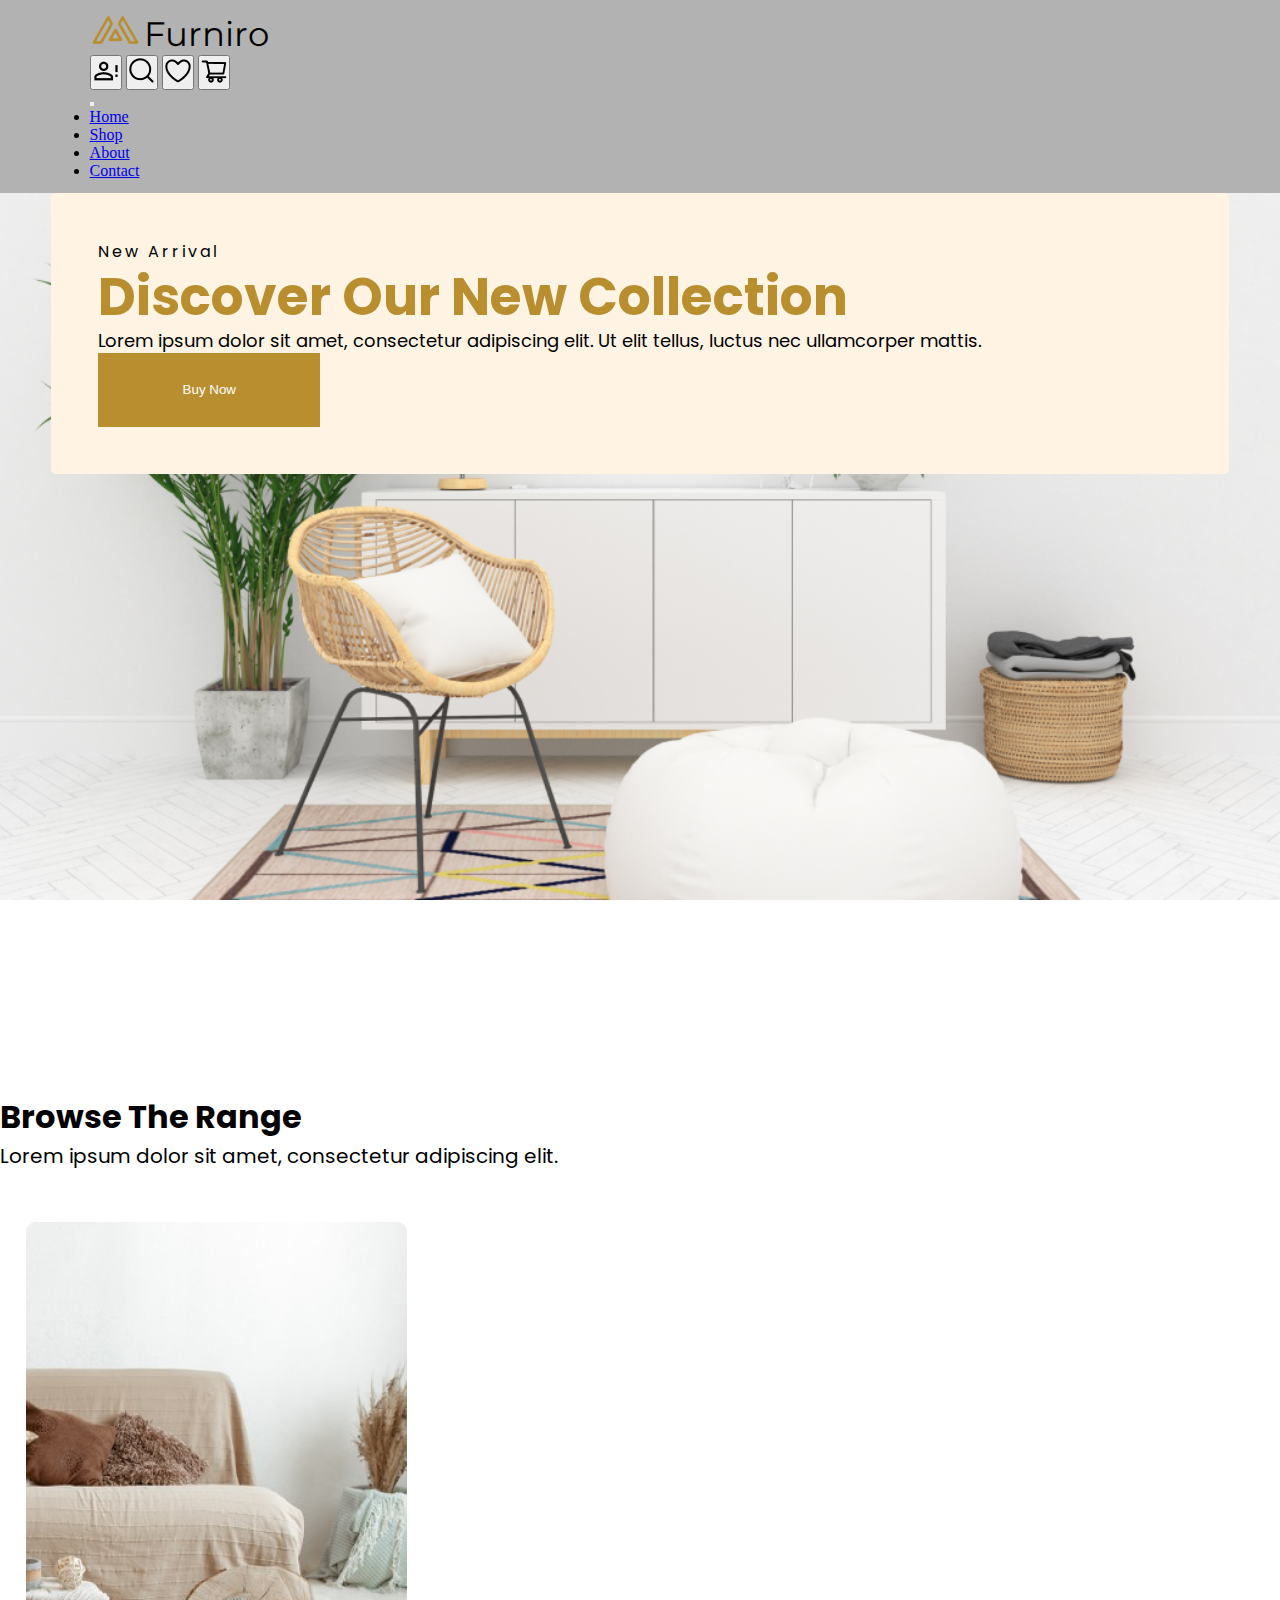
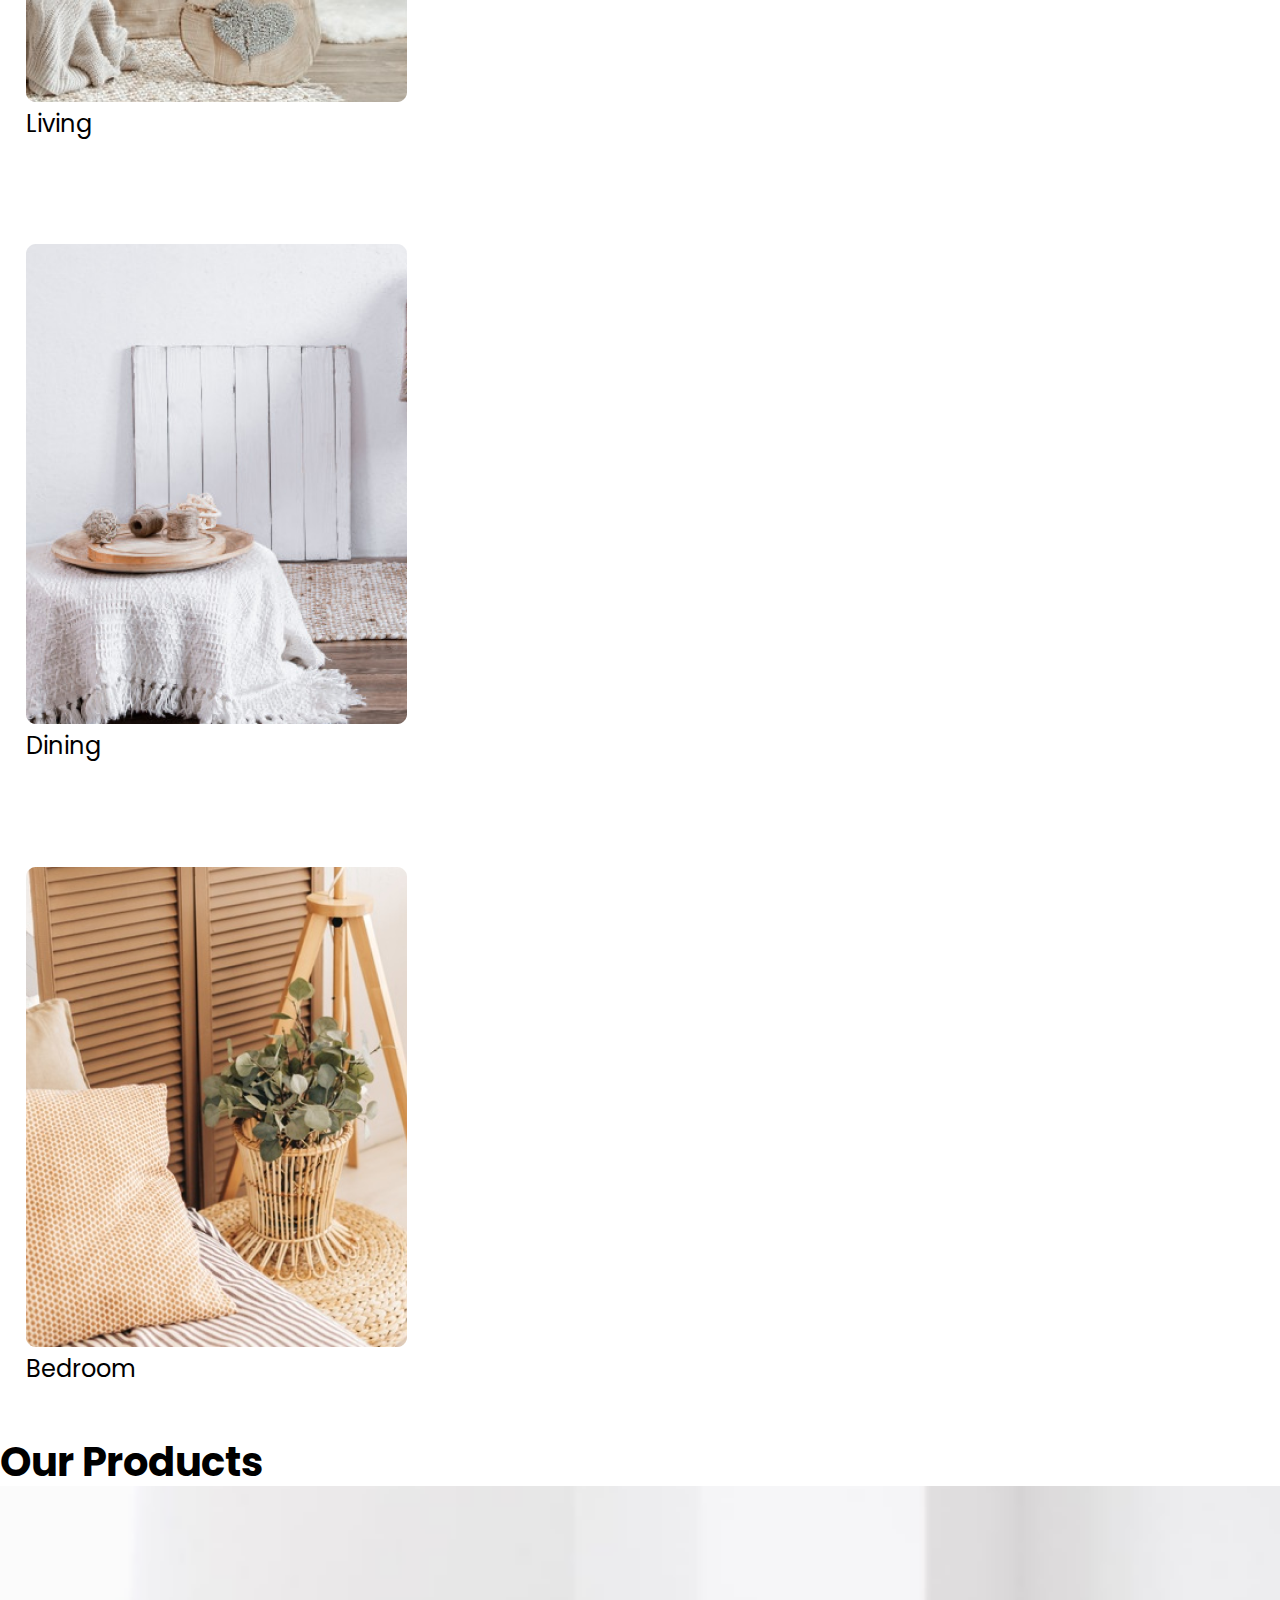
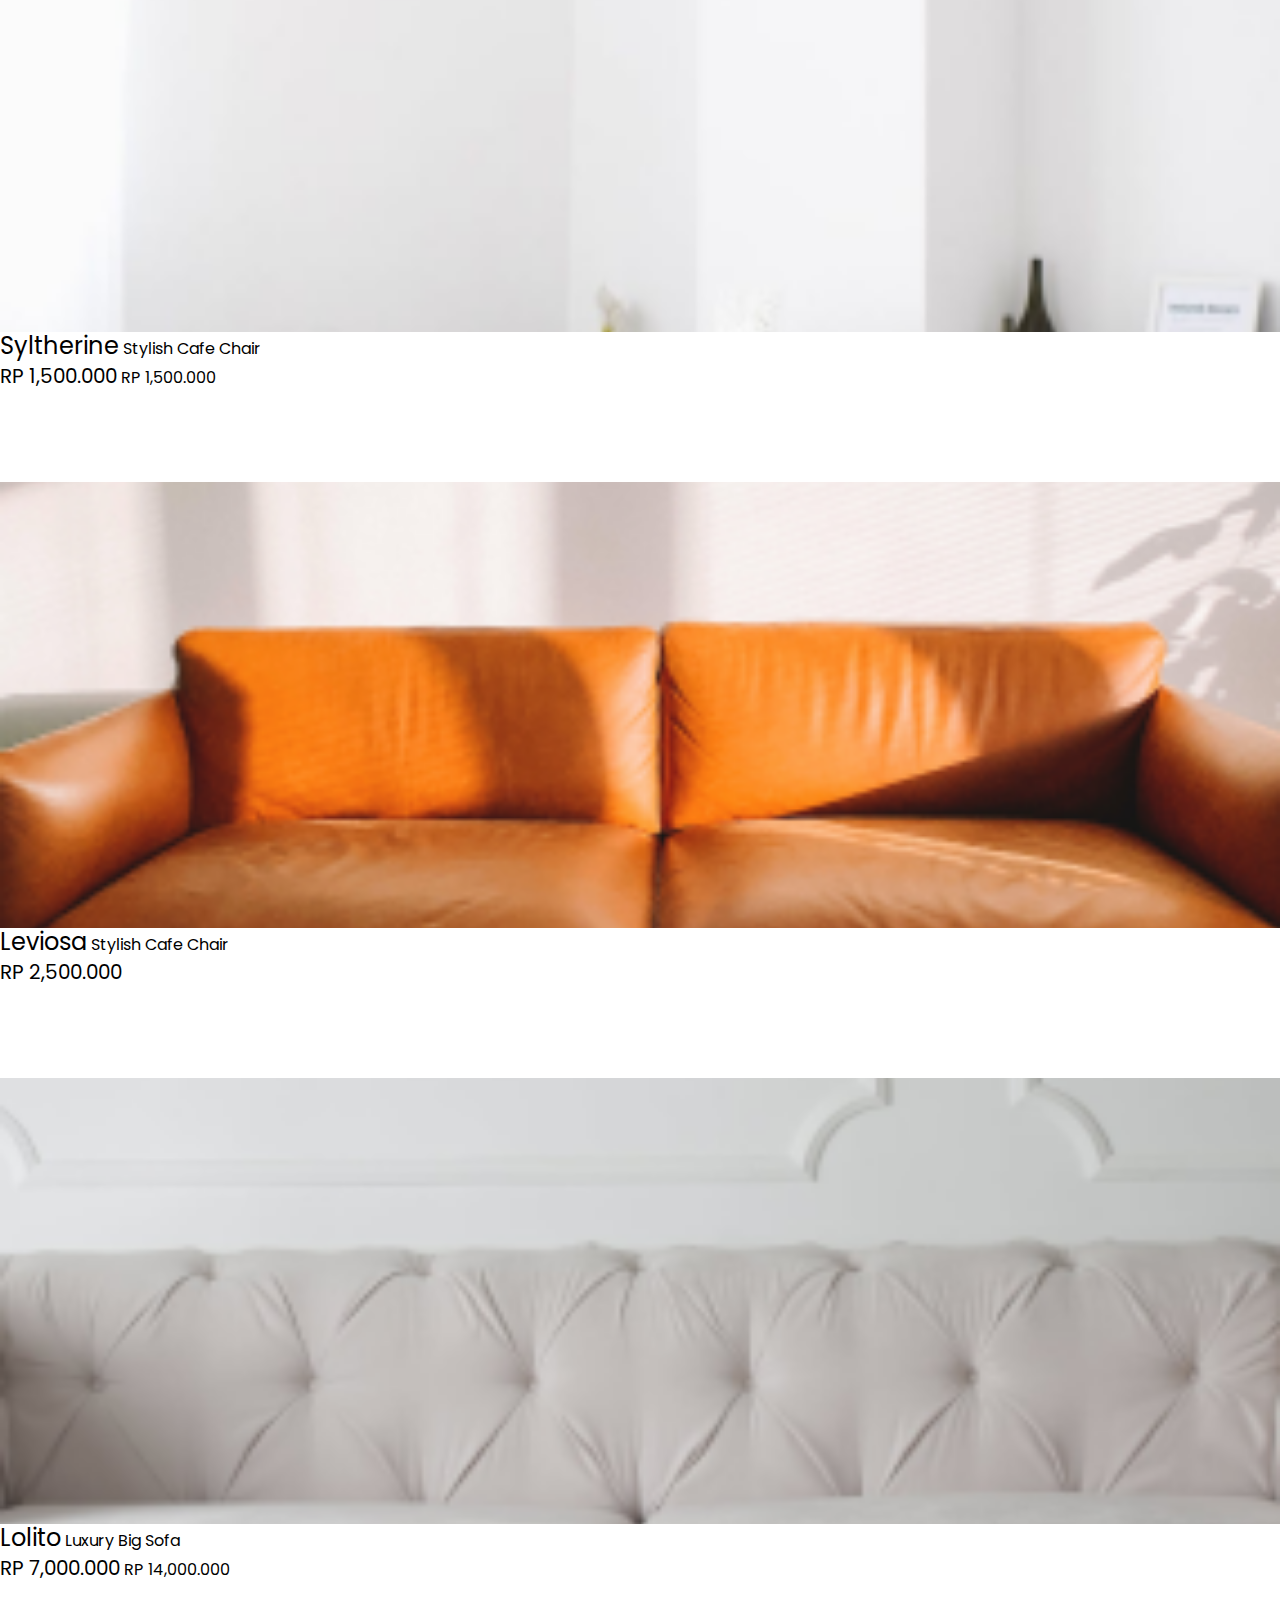
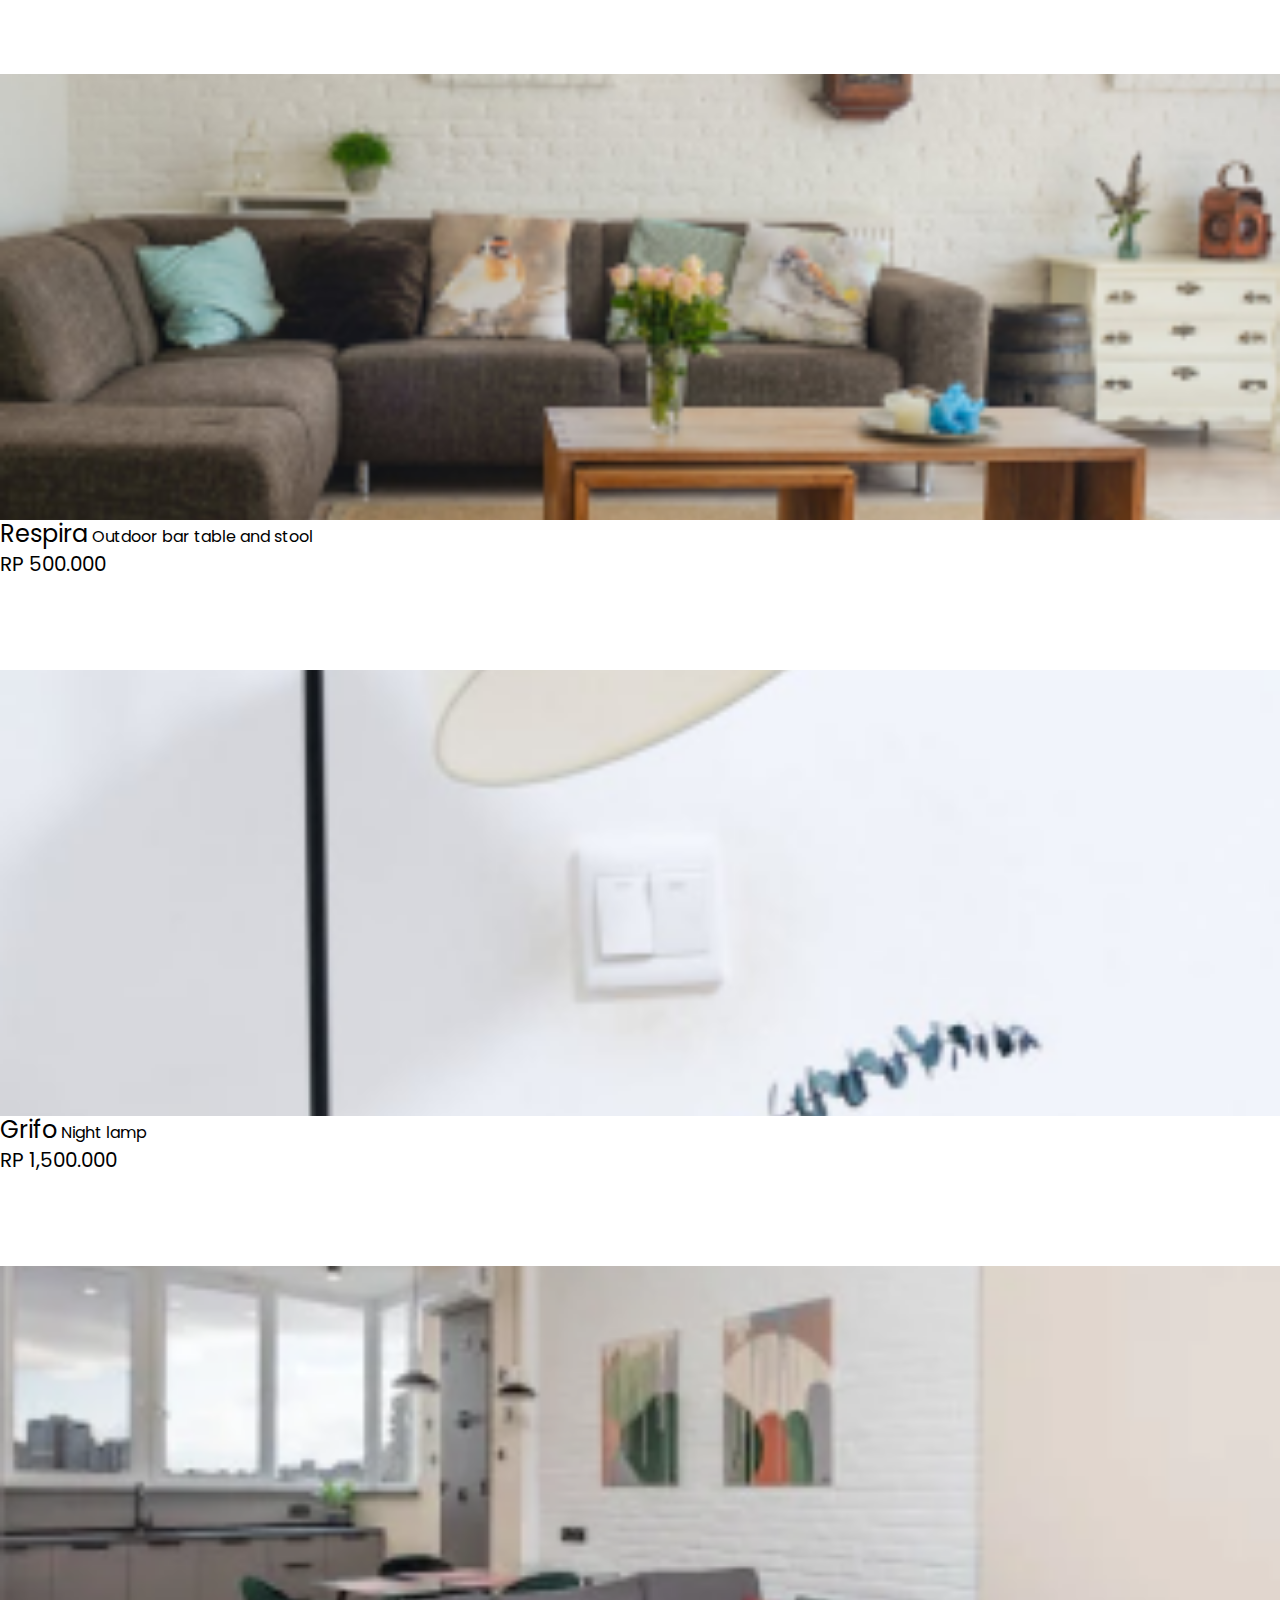
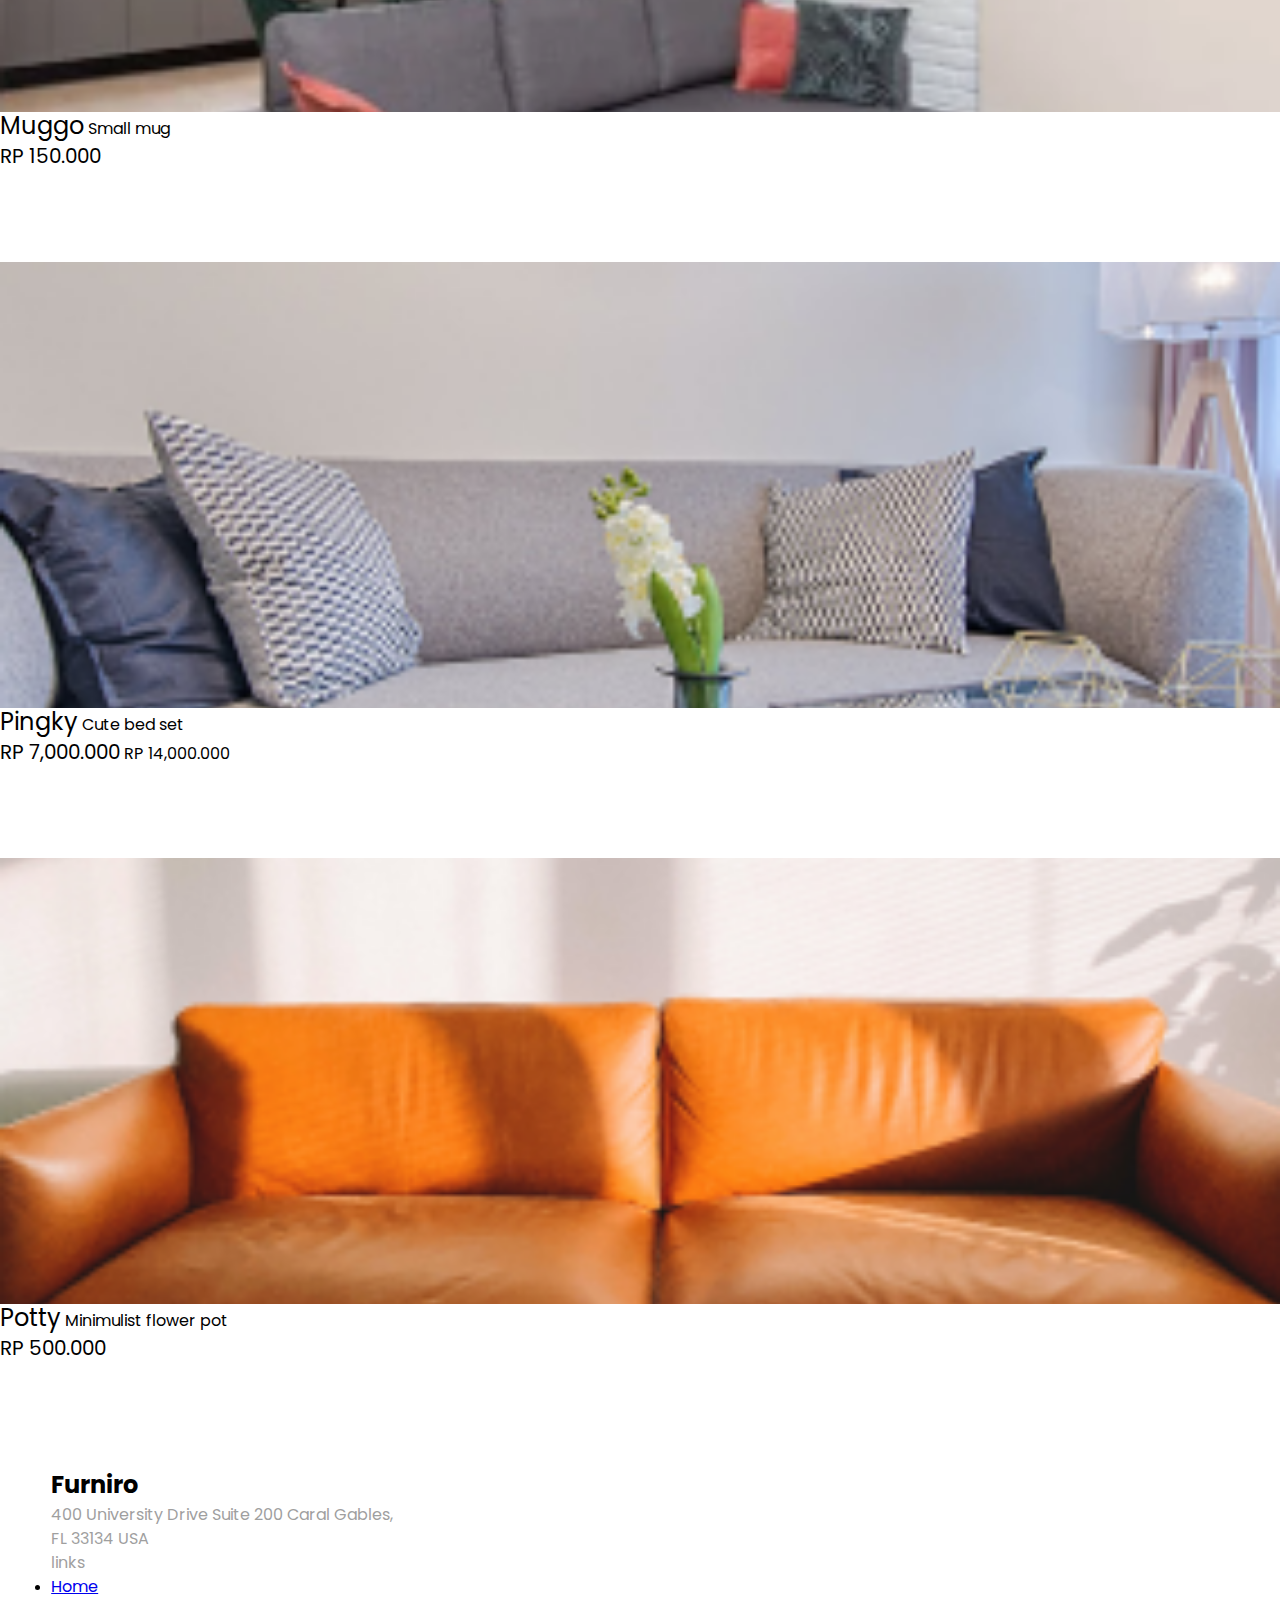
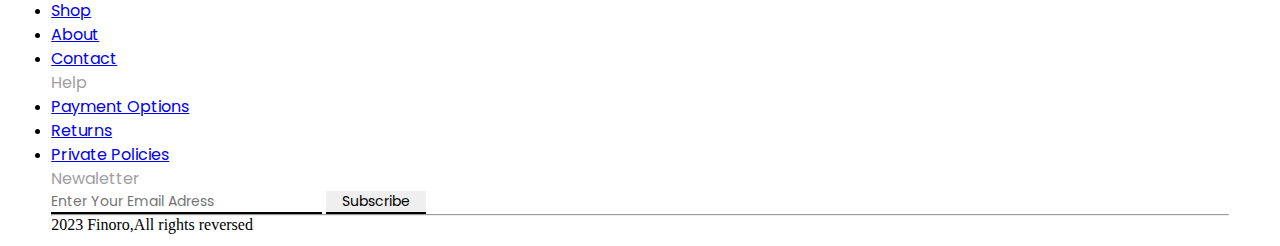
<file: index.html>
<!DOCTYPE html>
<html lang="en">
<head>
    <meta charset="UTF-8">
    <meta name="viewport" content="width=device-width, initial-scale=1.0">
    <title>figma project</title>
    <link rel="preconnect" href="https://fonts.googleapis.com">
    <link rel="preconnect" href="https://fonts.gstatic.com" crossorigin>
    <link href="https://fonts.googleapis.com/css2?family=Poppins:wght@700&display=swap" rel="stylesheet">
    <link rel="stylesheet" href="https://cdnjs.cloudflare.com/ajax/libs/font-awesome/6.4.2/css/all.min.css" integrity="sha512-z3gLpd7yknf1YoNbCzqRKc4qyor8gaKU1qmn+CShxbuBusANI9QpRohGBreCFkKxLhei6S9CQXFEbbKuqLg0DA==" crossorigin="anonymous" referrerpolicy="no-referrer" />
    <link rel="preconnect" href="https://fonts.googleapis.com">
    <link rel="preconnect" href="https://fonts.gstatic.com" crossorigin>
    <link href="https://fonts.googleapis.com/css2?family=Poppins:wght@600&display=swap" rel="stylesheet">
    <link rel="stylesheet" href="style.css">
    <link rel="preconnect" href="https://fonts.googleapis.com">
    <link rel="preconnect" href="https://fonts.gstatic.com" crossorigin>
    <link href="https://fonts.googleapis.com/css2?family=Montserrat:wght@700&display=swap" rel="stylesheet">
    <link href="https://cdn.jsdelivr.net/npm/bootstrap@5.3.0-alpha1/dist/css/bootstrap.min.css" rel="stylesheet" integrity="sha384-GLhlTQ8iRABdZLl6O3oVMWSktQOp6b7In1Zl3/Jr59b6EGGoI1aFkw7cmDA6j6gD" crossorigin="anonymous">
</head>
<body>
    <header>
       
         <nav class="navbar navbar-expand-lg  d-flex justify-content-between header-style">
        <div class="furniro d-flex align-items-center order-lg-0">
            <img src="furniro logo.png" alt="">
            <span>Furniro</span>
        </div>
        <div class="order-lg-2">
            <button type="button" class="btn"><img src="aleart.png" alt=""></button>
            <button type="button" class="btn"><img src="search.png" alt=""></button>
            <button type="button" class="btn"><img src="love.png" alt=""></button>
            <button type="button" class="btn"><img src="cart.png" alt=""></button>
        </div>
        
            
                <button class="navbar-toggler mx-auto my-2" type="button" data-bs-toggle="collapse" data-bs-target="#navbarSupportedContent" aria-controls="navbarSupportedContent" aria-expanded="false" aria-label="Toggle navigation">
                    <span class="navbar-toggler-icon"></span>
                  </button>
                  <div class="collapse navbar-collapse " id="navbarSupportedContent">
                    <ul class="navbar-nav text-center mx-auto my-2">
                        <li class="nav-item nav-item-style"><a href="#" class="nav-link text-dark p-2 mx-4 ">Home</a></li>
                        <li class="nav-item nav-item-style"><a href="index2.html" class="nav-link text-dark p-2 mx-4">Shop</a></li>
                        <li class="nav-item nav-item-style"><a href="#" class="nav-link text-dark p-2 mx-4">About</a></li>
                        <li class="nav-item nav-item-style"><a href="#" class="nav-link text-dark p-2 mx-4">Contact</a></li>
                      </ul>
                 </div>
                 
            </nav>
        <div class="back-image d-flex justify-content-lg-end justify-content-sm-center align-items-center">
            <div class="d-flex justify-content-end align-items-center">
            <div class="div-1-style">
                <span class="span-1-style ">New Arrival</span>
                <h1 class="h1-1-style ">Discover Our  New Collection</h1>
                <p class="p-1-style">Lorem ipsum dolor sit amet, consectetur adipiscing  elit. Ut  elit tellus, luctus nec ullamcorper mattis.</p>
                <button type="button" class=" button-1-style my-4">Buy Now</button>
            </div>
          </div>
        </div>
              <div>
                <div class="container">
                    <div class="second-page py-3">
                        <h2 class="text-center">Browse The Range</h2>
                        <p class="text-center">Lorem ipsum dolor sit amet, consectetur adipiscing elit.</p>
                    </div>
                    <div class="row">
                        <div class="page-2-items col-lg-4 col-md-6 text-center   ">
                            <img src="living room.png" class="img-fluid" alt="">
                            <p class="text-center">Living</p>
                        </div>
                        <div class="page-2-items col-lg-4 col-md-6 text-center   ">
                            <img src="dining.png" class="img-fluid" alt="">
                            <p class="text-center">Dining</p>
                        </div>
                        <div class="page-2-items col-lg-4 col-md-6 text-center   ">
                            <img src="bedroom.png" class="img-fluid" alt="">
                            <p class="text-center">Bedroom</p>
                        </div>

                    </div>
                   
                </div>
              </div>
               <div class="container">
                <h2 class="text-center py-3 page-3-t-h">Our Products</h2>
                <!-- firs line of our product starts -->
                <div class="row   mb-4">
                    <!-- 1st background image -->


                    <div class="col-lg-3 ">
                        <div class="page-3-item-1">
                         <div class="first-div-style ">
                             
                                 <div class="inner-div ">
                                     <div class="inner-div-2  d-flex flex-column justify-content-center align-items-center">
                                         <div>
                                             <p class="inner-div-p"> <a href="#" class="text-decoration-none a-color text-center ">Add to Cart</a></p>
                                         </div>
                                        
                                         <div>
                                             <ul class="nav m-2">
                                                 <li class="nav-item"><a href="#" class="nav-link"><img src="share-icon.png" alt="">
                                                     <span>Share</span></a></li>
                                                 <li class="nav-item"><a href="#" class="nav-link"><img src="compare-icon.png" alt="">
                                                     <span>Compare</span></a></li>
                                                 <li class="nav-item"><a href="#" class="nav-link"><img src="love-icon.png" alt="">
                                                     <span>Like</span></a></li>
                                             </ul>
                                         </div>
                                     </div>     
                                 </div>
                             
                         </div>
                        </div>           
                        
                        <div class="bg-light p-3 bottom-div-style">
        
                            <span class="d-block page-3-b-span-1 p-1">Syltherine</span>  
                            <small class="d-block page-3-b-small p-1">Stylish Cafe Chair</small>
                            <div class="d-flex justify-content-between align-items-center">
                             <span class="page-3-b-span-2 p-1">RP 1,500.000</span>
                             <span class="page-3-b-span-3 p-1">RP 1,500.000</span>
                            </div>
                           
                         </div>
                 </div>
                    
                            
                      

                    <!-- 2nd background image -->

                    <div class="col-lg-3 ">
                        <div class="page-3-item-2">
                         <div class="first-div-style ">
                             
                                 <div class="inner-div ">
                                     <div class="inner-div-2  d-flex flex-column justify-content-center align-items-center">
                                         <div>
                                             <p class="inner-div-p"> <a href="#" class="text-decoration-none a-color text-center ">Add to Cart</a></p>
                                         </div>
                                        
                                         <div>
                                             <ul class="nav m-2">
                                                 <li class="nav-item"><a href="#" class="nav-link"><img src="share-icon.png" alt="">
                                                     <span>Share</span></a></li>
                                                 <li class="nav-item"><a href="#" class="nav-link"><img src="compare-icon.png" alt="">
                                                     <span>Compare</span></a></li>
                                                 <li class="nav-item"><a href="#" class="nav-link"><img src="love-icon.png" alt="">
                                                     <span>Like</span></a></li>
                                             </ul>
                                         </div>
                                     </div>     
                                 </div>
                             
                         </div>
                        </div>          
                        
                        <div class="bg-light p-3 bottom-div-style">
        
                            <span class="d-block page-3-b-span-1 p-1">Leviosa</span>  
                            <small class="d-block page-3-b-small p-1">Stylish Cafe Chair</small>
                            <div >
                             <span class="page-3-b-span-2 p-1">RP 2,500.000</span>
                             
                            </div>
                           
                         </div>
                 </div>
                  <!-- 3rd background image -->
                  <div class="col-lg-3 ">
                    <div class="page-3-item-3">
                     <div class="first-div-style ">
                         
                             <div class="inner-div ">
                                 <div class="inner-div-2  d-flex flex-column justify-content-center align-items-center">
                                     <div>
                                         <p class="inner-div-p"> <a href="#" class="text-decoration-none a-color text-center">Add to Cart</a></p>
                                     </div>
                                    
                                     <div>
                                         <ul class="nav m-2">
                                             <li class="nav-item"><a href="#" class="nav-link"><img src="share-icon.png" alt="">
                                                 <span>Share</span></a></li>
                                             <li class="nav-item"><a href="#" class="nav-link"><img src="compare-icon.png" alt="">
                                                 <span>Compare</span></a></li>
                                             <li class="nav-item"><a href="#" class="nav-link"><img src="love-icon.png" alt="">
                                                 <span>Like</span></a></li>
                                         </ul>
                                     </div>
                                 </div>     
                             </div>
                         
                     </div>
                    </div>    
                    
                    <div class="bg-light p-3 bottom-div-style">
        
                        <span class="d-block page-3-b-span-1 p-1">Lolito</span>  
                        <small class="d-block page-3-b-small p-1">Luxury Big Sofa</small>
                        <div class="d-flex justify-content-between">
                         <span class="page-3-b-span-2 p-1">RP 7,000.000</span>
                         <span class="page-3-b-span-3 disable p-1">RP 14,000.000</span>
                        </div>
                       
                     </div>
             </div> 
               <!-- 4th background image -->
              <div class="col-lg-3 ">
                <div class="page-3-item-4">
                 <div class="first-div-style ">
                     
                         <div class="inner-div ">
                             <div class="inner-div-2  d-flex flex-column justify-content-center align-items-center">
                                 <div>
                                     <p class="inner-div-p"> <a href="#" class="text-decoration-none a-color text-center">Add to Cart</a></p>
                                 </div>
                                
                                 <div>
                                     <ul class="nav m-2">
                                         <li class="nav-item"><a href="#" class="nav-link"><img src="share-icon.png" alt="">
                                             <span>Share</span></a></li>
                                         <li class="nav-item"><a href="#" class="nav-link"><img src="compare-icon.png" alt="">
                                             <span>Compare</span></a></li>
                                         <li class="nav-item"><a href="#" class="nav-link"><img src="love-icon.png" alt="">
                                             <span>Like</span></a></li>
                                     </ul>
                                 </div>
                             </div>     
                         </div>
                     
                 </div>
                </div>       
                
                <div class="bg-light p-3 bottom-div-style">
        
                    <span class="d-block page-3-b-span-1 p-1">Respira</span>  
                    <small class="d-block page-3-b-small p-1">Outdoor bar table and stool</small>
                    <div >
                     <span class="page-3-b-span-2 p-1">RP 500.000</span>
                     
                    </div>
                   
                 </div>
         </div>
         
         <!-- page 3 ends -->

                  </div>
                 <!-- first line of our products ends -->
                 <!-- second line of our products starts -->

                 <div class="row mb-4">
                    <!-- 1st background image -->


                    <div class="col-lg-3 ">
                        <div class="page-3-item-5">
                         <div class="first-div-style ">
                             
                                 <div class="inner-div ">
                                     <div class="inner-div-2  d-flex flex-column justify-content-center align-items-center">
                                         <div>
                                             <p class="inner-div-p"> <a href="#" class="text-decoration-none a-color text-center ">Add to Cart</a></p>
                                         </div>
                                        
                                         <div>
                                             <ul class="nav m-2">
                                                 <li class="nav-item"><a href="#" class="nav-link"><img src="share-icon.png" alt="">
                                                     <span>Share</span></a></li>
                                                 <li class="nav-item"><a href="#" class="nav-link"><img src="compare-icon.png" alt="">
                                                     <span>Compare</span></a></li>
                                                 <li class="nav-item"><a href="#" class="nav-link"><img src="love-icon.png" alt="">
                                                     <span>Like</span></a></li>
                                             </ul>
                                         </div>
                                     </div>     
                                 </div>
                             
                         </div>
                        </div>           
                        
                        <div class="bg-light p-3 bottom-div-style">
        
                            <span class="d-block page-3-b-span-1 p-1">Grifo</span>  
                            <small class="d-block page-3-b-small p-1">Night lamp</small>
                            <div >
                             <span class="page-3-b-span-2 p-1">RP 1,500.000</span>
                            
                            </div>
                           
                         </div>
                 </div>
                    
                            
                      

                    <!-- 2nd background image -->

                    <div class="col-lg-3 ">
                        <div class="page-3-item-6">
                         <div class="first-div-style ">
                             
                                 <div class="inner-div ">
                                     <div class="inner-div-2  d-flex flex-column justify-content-center align-items-center">
                                         <div>
                                             <p class="inner-div-p"> <a href="#" class="text-decoration-none a-color text-center ">Add to Cart</a></p>
                                         </div>
                                        
                                         <div>
                                             <ul class="nav m-2">
                                                 <li class="nav-item"><a href="#" class="nav-link"><img src="share-icon.png" alt="">
                                                     <span>Share</span></a></li>
                                                 <li class="nav-item"><a href="#" class="nav-link"><img src="compare-icon.png" alt="">
                                                     <span>Compare</span></a></li>
                                                 <li class="nav-item"><a href="#" class="nav-link"><img src="love-icon.png" alt="">
                                                     <span>Like</span></a></li>
                                             </ul>
                                         </div>
                                     </div>     
                                 </div>
                             
                         </div>
                        </div>          
                        
                        <div class="bg-light p-3 bottom-div-style">
        
                            <span class="d-block page-3-b-span-1 p-1">Muggo</span>  
                            <small class="d-block page-3-b-small p-1">Small mug</small>
                            <div >
                             <span class="page-3-b-span-2 p-1">RP 150.000</span>
                             
                            </div>
                           
                         </div>
                 </div>
                  <!-- 3rd background image -->
                  <div class="col-lg-3 ">
                    <div class="page-3-item-7">
                     <div class="first-div-style ">
                         
                             <div class="inner-div ">
                                 <div class="inner-div-2  d-flex flex-column justify-content-center align-items-center">
                                     <div>
                                         <p class="inner-div-p"> <a href="#" class="text-decoration-none a-color text-center">Add to Cart</a></p>
                                     </div>
                                    
                                     <div>
                                         <ul class="nav m-2">
                                             <li class="nav-item"><a href="#" class="nav-link"><img src="share-icon.png" alt="">
                                                 <span>Share</span></a></li>
                                             <li class="nav-item"><a href="#" class="nav-link"><img src="compare-icon.png" alt="">
                                                 <span>Compare</span></a></li>
                                             <li class="nav-item"><a href="#" class="nav-link"><img src="love-icon.png" alt="">
                                                 <span>Like</span></a></li>
                                         </ul>
                                     </div>
                                 </div>     
                             </div>
                         
                     </div>
                    </div>    
                    
                    <div class="bg-light p-3 bottom-div-style">
        
                        <span class="d-block page-3-b-span-1 p-1">Pingky</span>  
                        <small class="d-block page-3-b-small p-1">Cute bed set</small>
                        <div class="d-flex justify-content-between">
                         <span class="page-3-b-span-2 p-1">RP 7,000.000</span>
                         <span class="page-3-b-span-3 disable p-1">RP 14,000.000</span>
                        </div>
                       
                     </div>
             </div> 
               <!-- 4th background image -->
              <div class="col-lg-3 ">
                <div class="page-3-item-8">
                 <div class="first-div-style ">
                     
                         <div class="inner-div ">
                             <div class="inner-div-2  d-flex flex-column justify-content-center align-items-center">
                                 <div>
                                     <p class="inner-div-p"> <a href="#" class="text-decoration-none a-color text-center">Add to Cart</a></p>
                                 </div>
                                
                                 <div>
                                     <ul class="nav m-2">
                                         <li class="nav-item"><a href="#" class="nav-link"><img src="share-icon.png" alt="">
                                             <span>Share</span></a></li>
                                         <li class="nav-item"><a href="#" class="nav-link"><img src="compare-icon.png" alt="">
                                             <span>Compare</span></a></li>
                                         <li class="nav-item"><a href="#" class="nav-link"><img src="love-icon.png" alt="">
                                             <span>Like</span></a></li>
                                     </ul>
                                 </div>
                             </div>     
                         </div>
                     
                 </div>
                </div>       
                
                <div class="bg-light p-3 bottom-div-style">
        
                    <span class="d-block page-3-b-span-1 p-1">Potty</span>  
                    <small class="d-block page-3-b-small p-1">Minimulist flower pot</small>
                    <div >
                     <span class="page-3-b-span-2 p-1">RP 500.000</span>
                     
                    </div>
                   
                 </div>
         </div>
         
         <!-- page 3 ends -->

                  </div>

                 <!-- second line of our products ends -->

                 <!-- footer of first page starts -->
                 
                 <div class="">
                 
                  <div class="row footer-row">

                      <div class="col-lg-4 mb-4">
                        <div class="top-page-footer text-lg-start text-sm-center">
                            <h3 class="py-4">Furniro</h3>
                            <p>400 University Drive Suite 200 Caral Gables,<br>FL 33134 USA</p>
                        </div>
                      </div>
                      <div class="col-lg-2 mb-4">
                        <p class="text-center footer-linker py-3">links</p>
                        <div>
                            
                                <ul class="navbar-nav text-center">
                                    <li class="nav-item"><a href="#" class="nav-link footer-link-style">Home</a></li>
                                    <li class="nav-item"><a href="#" class="nav-link footer-link-style">Shop</a></li>
                                    <li class="nav-item"><a href="#" class="nav-link footer-link-style">About</a></li>
                                    <li class="nav-item"><a href="#" class="nav-link footer-link-style">Contact</a></li>
                                </ul>
                            
                        </div>
                      </div>
                      <div class="col-lg-2 mb-4">
                        <p class="text-center footer-linker py-3">Help</p>
                        <div>
                            
                                <ul class="navbar-nav text-center">
                                    <li class="nav-item"><a href="#" class="nav-link footer-link-style">Payment Options</a></li>
                                    <li class="nav-item"><a href="#" class="nav-link footer-link-style">Returns</a></li>
                                    <li class="nav-item"><a href="#" class="nav-link footer-link-style">Private Policies</a></li>
                                </ul>
                            
                        </div>
                      </div>
                      <div class="col-lg-4 mb-3">
                        <p class="text-center footer-linker py-3">Newaletter</p>
                        <div class="text-center">

                        <input type="text" class=" footer-text-area p-1" placeholder="Enter Your Email Adress">
                        <input type="submit" value="Subscribe" class="form-control footer-submit-button p-1">

                       </div>
                      </div>

                      <hr>
                      <p>2023 Finoro,All rights reversed</p>
                  </div>
                    
                 </div>
                 <!-- footer of first page ends -->

               </div>
             
    </header>



    <script src="https://cdn.jsdelivr.net/npm/bootstrap@5.3.0-alpha1/dist/js/bootstrap.bundle.min.js" integrity="sha384-w76AqPfDkMBDXo30jS1Sgez6pr3x5MlQ1ZAGC+nuZB+EYdgRZgiwxhTBTkF7CXvN" crossorigin="anonymous"></script>
</body>
</html>
</file>
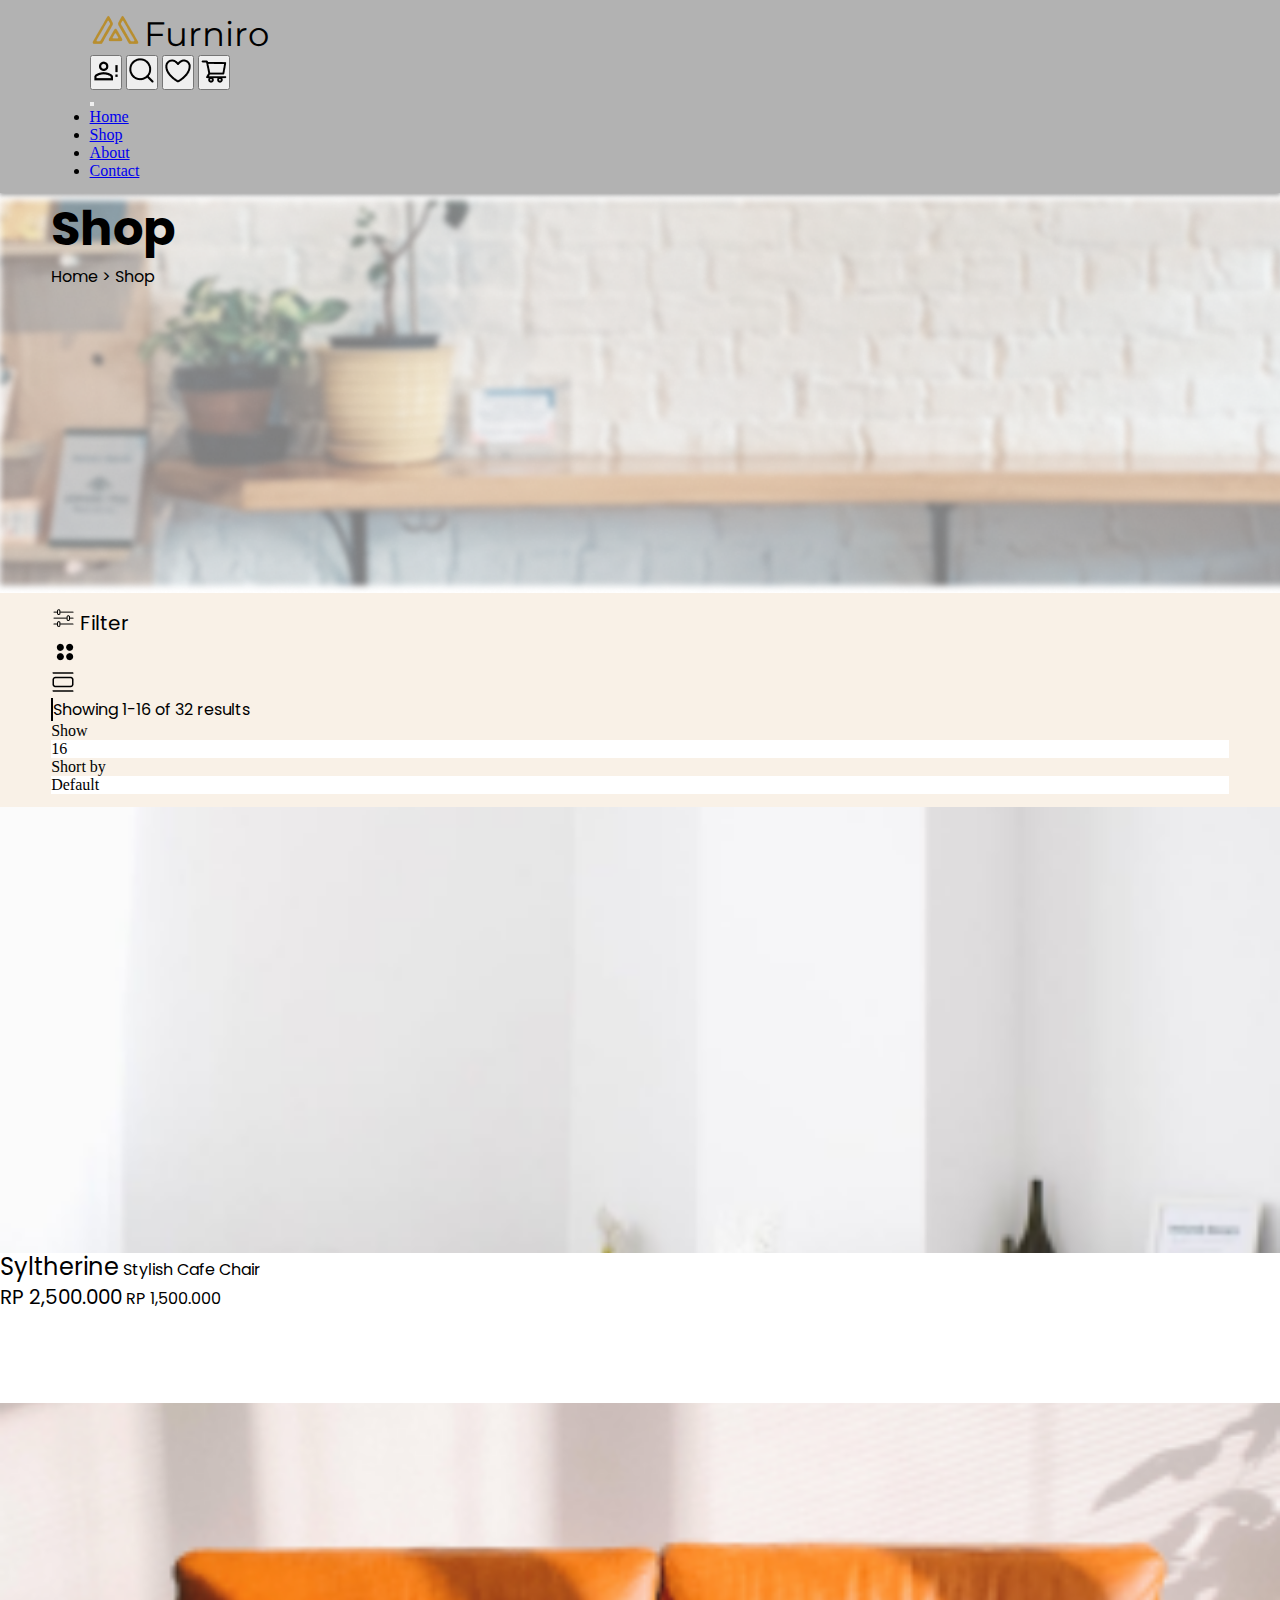
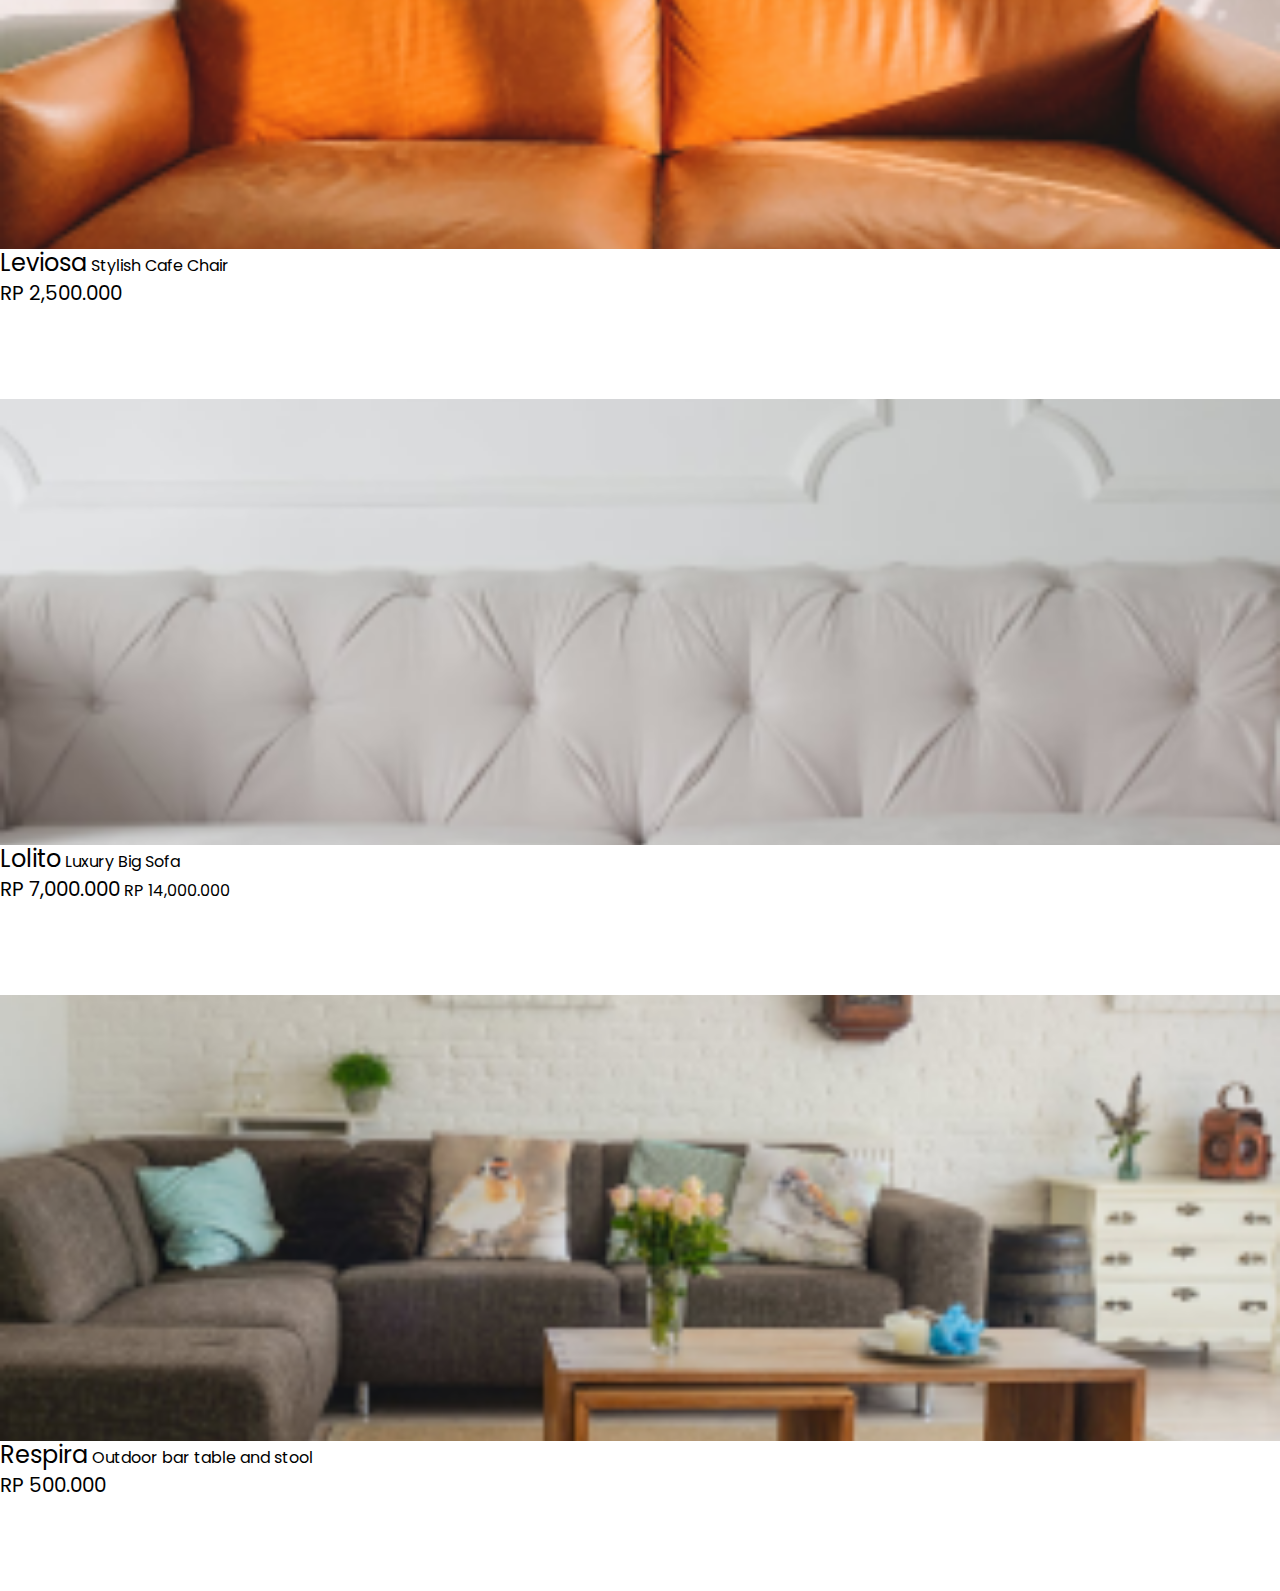
<file: index2.html>
<!DOCTYPE html>
<html lang="en">
<head>
    <meta charset="UTF-8">
    <meta name="viewport" content="width=device-width, initial-scale=1.0">
    <title>figma project page 2</title>
    <link rel="preconnect" href="https://fonts.googleapis.com">
    <link rel="preconnect" href="https://fonts.gstatic.com" crossorigin>
    <link href="https://fonts.googleapis.com/css2?family=Poppins:wght@700&display=swap" rel="stylesheet">
    <link rel="stylesheet" href="https://cdnjs.cloudflare.com/ajax/libs/font-awesome/6.4.2/css/all.min.css" integrity="sha512-z3gLpd7yknf1YoNbCzqRKc4qyor8gaKU1qmn+CShxbuBusANI9QpRohGBreCFkKxLhei6S9CQXFEbbKuqLg0DA==" crossorigin="anonymous" referrerpolicy="no-referrer" />
    <link rel="preconnect" href="https://fonts.googleapis.com">
    <link rel="preconnect" href="https://fonts.gstatic.com" crossorigin>
    <link href="https://fonts.googleapis.com/css2?family=Poppins:wght@600&display=swap" rel="stylesheet">
    <link rel="stylesheet" href="style2.css">
    <link rel="preconnect" href="https://fonts.googleapis.com">
    <link rel="preconnect" href="https://fonts.gstatic.com" crossorigin>
    <link href="https://fonts.googleapis.com/css2?family=Montserrat:wght@700&display=swap" rel="stylesheet">
    <link href="https://cdn.jsdelivr.net/npm/bootstrap@5.3.0-alpha1/dist/css/bootstrap.min.css" rel="stylesheet" integrity="sha384-GLhlTQ8iRABdZLl6O3oVMWSktQOp6b7In1Zl3/Jr59b6EGGoI1aFkw7cmDA6j6gD" crossorigin="anonymous">
</head>
<body>
    <header>
        <nav class="navbar navbar-expand-lg  d-flex justify-content-between header-style">
            <div class="furniro d-flex align-items-center order-lg-0">
                <img src="furniro logo.png" alt="">
                <span>Furniro</span>
            </div>
            <div class="order-lg-2">
                <button type="button" class="btn"><img src="aleart.png" alt=""></button>
                <button type="button" class="btn"><img src="search.png" alt=""></button>
                <button type="button" class="btn"><img src="love.png" alt=""></button>
                <button type="button" class="btn"><img src="cart.png" alt=""></button>
            </div>
            
                
                    <button class="navbar-toggler mx-auto my-2" type="button" data-bs-toggle="collapse" data-bs-target="#navbarSupportedContent" aria-controls="navbarSupportedContent" aria-expanded="false" aria-label="Toggle navigation">
                        <span class="navbar-toggler-icon"></span>
                      </button>
                      <div class="collapse navbar-collapse " id="navbarSupportedContent">
                        <ul class="navbar-nav text-center mx-auto my-2">
                            <li class="nav-item nav-item-style"><a href="#" class="nav-link text-dark p-2 mx-4 ">Home</a></li>
                            <li class="nav-item nav-item-style"><a href="#" class="nav-link text-dark p-2 mx-4">Shop</a></li>
                            <li class="nav-item nav-item-style"><a href="#" class="nav-link text-dark p-2 mx-4">About</a></li>
                            <li class="nav-item nav-item-style"><a href="#" class="nav-link text-dark p-2 mx-4">Contact</a></li>
                          </ul>
                     </div>
                     
                </nav>
                <div class="top-bg-image-page-2">
                    <div class="d-flex justify-content-center align-items-center h-100">
                        <div class="bg-image-content">
                            <h3>Shop</h3>
                            <p>Home > <span>Shop</span> </p>
                           </div>
                    </div>
                </div>
                    <div class="d-flex justify-content-between div-filter-style flex-wrap mb-4">
                        <div class="d-flex align-items-center justify-content-center">
                             <div class="d-flex align-items-center justify-content-center p-2 mx-2">
                                <img src="filter icon.png" alt="">
                                <span class="p-1 filter mx-1">Filter</span>
                             </div>
                             <div class="p-2 mx-2">
                                <img src="four dots.png" alt="">
                             </div>
                             <div class="p-2 mx-2">
                                <img src="view-list.png" alt="">
                             </div>
                             <div class="d-flex align-items-center justify-content-center p-2 mx-2">
                               
                                <span class="p-3 show-style">Showing 1-16 of 32 results</span>
                             </div>
                             
                        </div>
                        <div class="d-flex justify-content-center align-items-center  ">
                            <div class="d-flex justify-content-center align-items-center mx-1">
                               <div class="mx-1">Show</div>
                               <div class="show-color py-1 px-2 mx-1">16</div>
                            </div>
                            <div class="d-flex justify-content-center align-items-center mx-1">
                               <div class="mx-1">Short by</div>
                               <div class="show-color py-1 px-2 mx-1">Default</div>
                            </div>
                            <div>

                            </div>
                        </div>
                    </div>
 
                     <div class="container">

                     
                    <div class="row   mb-4">
                    <!-- 1st background image -->


                    <div class="col-lg-3 ">
                        <div class="page-3-item-1">
                           
                        
                         <div class="first-div-style ">
                             
                                 <div class="inner-div ">
                                     <div class="inner-div-2  d-flex flex-column justify-content-center align-items-center">
                                         <div>
                                             <p class="inner-div-p"> <a href="#" class="text-decoration-none a-color text-center ">Add to Cart</a></p>
                                         </div>
                                        
                                         <div>
                                             <ul class="nav m-2">
                                                 <li class="nav-item"><a href="#" class="nav-link"><img src="share-icon.png" alt="">
                                                     <span>Share</span></a></li>
                                                 <li class="nav-item"><a href="#" class="nav-link"><img src="compare-icon.png" alt="">
                                                     <span>Compare</span></a></li>
                                                 <li class="nav-item"><a href="#" class="nav-link"><img src="love-icon.png" alt="">
                                                     <span>Like</span></a></li>
                                             </ul>
                                         </div>
                                     </div>     
                                 </div>
                             
                         </div>
                        </div>           
                        
                        <div class="bg-light p-3 bottom-div-style">
        
                            <span class="d-block page-3-b-span-1 p-1">Syltherine</span>  
                            <small class="d-block page-3-b-small p-1">Stylish Cafe Chair</small>
                            <div class="d-flex justify-content-between align-items-center">
                             <span class="page-3-b-span-2 p-1">RP 2,500.000</span>
                             <span class="page-3-b-span-3 p-1">RP 1,500.000</span>
                            </div>
                           
                         </div>
                 </div>
                    
                            
                      

                    <!-- 2nd background image -->

                    <div class="col-lg-3 ">
                        <div class="page-3-item-2">
                         <div class="first-div-style ">
                             
                                 <div class="inner-div ">
                                     <div class="inner-div-2  d-flex flex-column justify-content-center align-items-center">
                                         <div>
                                             <p class="inner-div-p"> <a href="#" class="text-decoration-none a-color text-center ">Add to Cart</a></p>
                                         </div>
                                        
                                         <div>
                                             <ul class="nav m-2">
                                                 <li class="nav-item"><a href="#" class="nav-link"><img src="share-icon.png" alt="">
                                                     <span>Share</span></a></li>
                                                 <li class="nav-item"><a href="#" class="nav-link"><img src="compare-icon.png" alt="">
                                                     <span>Compare</span></a></li>
                                                 <li class="nav-item"><a href="#" class="nav-link"><img src="love-icon.png" alt="">
                                                     <span>Like</span></a></li>
                                             </ul>
                                         </div>
                                     </div>     
                                 </div>
                             
                         </div>
                        </div>          
                        
                        <div class="bg-light p-3 bottom-div-style">
        
                            <span class="d-block page-3-b-span-1 p-1">Leviosa</span>  
                            <small class="d-block page-3-b-small p-1">Stylish Cafe Chair</small>
                            <div >
                             <span class="page-3-b-span-2 p-1">RP 2,500.000</span>
                             
                            </div>
                           
                         </div>
                 </div>
                  <!-- 3rd background image -->
                  <div class="col-lg-3 ">
                    <div class="page-3-item-3">
                     <div class="first-div-style ">
                         
                             <div class="inner-div ">
                                 <div class="inner-div-2  d-flex flex-column justify-content-center align-items-center">
                                     <div>
                                         <p class="inner-div-p"> <a href="#" class="text-decoration-none a-color text-center">Add to Cart</a></p>
                                     </div>
                                    
                                     <div>
                                         <ul class="nav m-2">
                                             <li class="nav-item"><a href="#" class="nav-link"><img src="share-icon.png" alt="">
                                                 <span>Share</span></a></li>
                                             <li class="nav-item"><a href="#" class="nav-link"><img src="compare-icon.png" alt="">
                                                 <span>Compare</span></a></li>
                                             <li class="nav-item"><a href="#" class="nav-link"><img src="love-icon.png" alt="">
                                                 <span>Like</span></a></li>
                                         </ul>
                                     </div>
                                 </div>     
                             </div>
                         
                     </div>
                    </div>    
                    
                    <div class="bg-light p-3 bottom-div-style">
        
                        <span class="d-block page-3-b-span-1 p-1">Lolito</span>  
                        <small class="d-block page-3-b-small p-1">Luxury Big Sofa</small>
                        <div class="d-flex justify-content-between">
                         <span class="page-3-b-span-2 p-1">RP 7,000.000</span>
                         <span class="page-3-b-span-3 disable p-1">RP 14,000.000</span>
                        </div>
                       
                     </div>
             </div> 
               <!-- 4th background image -->
              <div class="col-lg-3 ">
                <div class="page-3-item-4">
                 <div class="first-div-style ">
                     
                         <div class="inner-div ">
                             <div class="inner-div-2  d-flex flex-column justify-content-center align-items-center">
                                 <div>
                                     <p class="inner-div-p"> <a href="#" class="text-decoration-none a-color text-center">Add to Cart</a></p>
                                 </div>
                                
                                 <div>
                                     <ul class="nav m-2">
                                         <li class="nav-item"><a href="#" class="nav-link"><img src="share-icon.png" alt="">
                                             <span>Share</span></a></li>
                                         <li class="nav-item"><a href="#" class="nav-link"><img src="compare-icon.png" alt="">
                                             <span>Compare</span></a></li>
                                         <li class="nav-item"><a href="#" class="nav-link"><img src="love-icon.png" alt="">
                                             <span>Like</span></a></li>
                                     </ul>
                                 </div>
                             </div>     
                         </div>
                     
                 </div>
                </div>       
                
                <div class="bg-light p-3 bottom-div-style">
        
                    <span class="d-block page-3-b-span-1 p-1">Respira</span>  
                    <small class="d-block page-3-b-small p-1">Outdoor bar table and stool</small>
                    <div >
                     <span class="page-3-b-span-2 p-1">RP 500.000</span>
                     
                    </div>
                   
                 </div>
         </div>
         
         <!-- page 3 ends -->

                  </div>
                </div>
                      
                
    </header>






    <script src="https://cdn.jsdelivr.net/npm/bootstrap@5.3.0-alpha1/dist/js/bootstrap.bundle.min.js" integrity="sha384-w76AqPfDkMBDXo30jS1Sgez6pr3x5MlQ1ZAGC+nuZB+EYdgRZgiwxhTBTkF7CXvN" crossorigin="anonymous"></script>
</body>
</html>
</file>
<file: style.css>
* {
    margin:0;
    padding:0;
    box-sizing:border-box;
}
.furniro span {
    font-family: 'Montserrat', sans-serif;
    font-size:34px;
}
.header-style {
    
    padding:1% 7%!important;
    background-color:rgba(0, 0, 0, 0.3);
    box-shadow:0px 1px 5px 1px rgba(0, 0, 0, 0.4);
}
.nav-item-style {
    border-radius:10px;
    transition:0.3s;
}
.nav-item-style:hover {
 background-color:orange;
}
.back-image {
    background-image:url(top-bg-img.png);
    background-repeat:no-repeat;
    background-position:center;
    background-attachment:fixed;
    background-size:cover;
    height:100vh;
    padding:0% 4%;
}
.span-1-style {
    font-family: 'Poppins', sans-serif;
    line-height:24px;
    letter-spacing:3px;
}
.h1-1-style {
    font-family: 'Poppins', sans-serif;
    line-height:65px;
    font-size:52px;
    color: #B88E2F;
    font-weight:700px;

}
.p-1-style {
    font-family: 'Poppins', sans-serif;
    font-weight:500px;
    font-size:18px;
    line-height:24px;
}
.button-1-style {
    width:222px;
    height:74px;
    color:white!important;
    background-color:#B88E2F!important;
    border:none;

}
.div-1-style {
    background-color:#FFF3E3;
    padding:4% 4%;
    border-radius:5px;
}
.second-page h2 {
    font-family: 'Poppins', sans-serif;
    font-weight:700px;
    font-size:32px;
    line-height:48px;
}
.second-page p {
    font-family: 'Poppins', sans-serif;
    font-weight:400px;
    font-size:20px;
    line-height:30px;
}
.page-2-items img {
    
}
.page-2-items p {
    font-family: 'Poppins', sans-serif;
    font-weight:600px;
    font-size:24px;
    line-height:36px;
}
.page-2-items  {
    padding:4% 2%;
}
.page-3-item-1 {
    background-image:url(syltherin.png);
    background-repeat: no-repeat;
    background-position: center;
    
    background-size: cover;
    height:446px;
}
.page-3-t-h {
    font-family: 'Poppins', sans-serif;
    font-weight:700px;
    font-size:40px;
    line-height:48px;
}
.first-div-style {
    height:100%;
    transition:0.3s;
}
.inner-div {
    height:100%;
    display:none; 
    transition:3s;
}
.inner-div-2 {
    height:100%;
}
.page-3-top-div {
    height:auto;
    
}

.first-div-style:hover  .inner-div{
    
    display:inline;
}
.inner-div-p {
   
    display:inline;
    background-color: #FFFFFF;
    padding:10px 55px; 
}
.a-color {
    color: #b88e2f !important;
}
.first-div-style:hover{
    background-color:rgba(0, 0, 0, 0.3);
    
}
.nav span {
    color: white !important;
}


.page-3-item-2 {
    background-image:url(leviso.png);
    background-repeat: no-repeat;
    background-position: center;
    
    background-size: cover;
    height:446px;
}
.page-3-item-3 {
    background-image:url(lolito.png);
    background-repeat: no-repeat;
    background-position: center;
    
    background-size: cover;
    height:446px;
}
.page-3-item-4 {
    background-image:url(respira.png);
    background-repeat: no-repeat;
    background-position: center;
    
    background-size: cover;
    height:446px;
}
.page-3-b-span-1 {
    font-family: 'Poppins', sans-serif;
    font-weight:600px;
    font-size:24px;
    line-height:28px;
}
.page-3-b-small {
    font-family: 'Poppins', sans-serif;
    font-weight:500px;
    font-size:16px;
    line-height:24px;
}
.bottom-div-style {
    height:150px;
}
.page-3-b-span-2 {
    font-family: 'Poppins', sans-serif;
    font-weight:600px;
    font-size:20px;
    line-height:30px;
}
.page-3-b-span-3 {
    font-family: 'Poppins', sans-serif;
    font-weight:600px;
    font-size:16px;
    line-height:30px;
}

.page-3-item-5 {
    background-image:url(grifo.png);
    background-repeat: no-repeat;
    background-position: center;
    
    background-size: cover;
    height:446px;
}
.page-3-item-6 {
    background-image:url(muggo.png);
    background-repeat: no-repeat;
    background-position: center;
    
    background-size: cover;
    height:446px;
}
.page-3-item-7 {
    background-image:url(pingky.png);
    background-repeat: no-repeat;
    background-position: center;
    
    background-size: cover;
    height:446px;
}
.page-3-item-8 {
    background-image:url(potty.png);
    background-repeat: no-repeat;
    background-position: center;
    
    background-size: cover;
    height:446px;
}
.top-page-footer h3 {
    font-family: 'Poppins', sans-serif;
    font-weight:700px;
    font-size:24px;
    line-height:36px;

}
.top-page-footer p {
    font-family: 'Poppins', sans-serif;
    font-weight:400px;
    font-size:16px;
    line-height:24px;
    color:#9F9F9F;
}
.footer-linker {
    font-family: 'Poppins', sans-serif;
    font-weight:500px;
    font-size:16px;
    line-height:24px;
    color:#9F9F9F;
}
.footer-link-style {
    font-family: 'Poppins', sans-serif;
    font-weight:500px;
    font-size:16px;
    line-height:24px;
    
}
.footer-text-area {
    border-top:none;
    border-left:none;
    border-right:none;
    border-bottom:2px  solid black;
    
    font-family: 'Poppins', sans-serif;
    font-weight:400px;
    font-size:14px;
    line-height:21px;
    color:#9F9F9F;
    display:inline-block;
}

.footer-submit-button{
    border-top:none!important;
    border-left:none!important;
    border-right:none!important;
    border-bottom:2px  solid black!important;
    
    font-family: 'Poppins', sans-serif!important;
    font-weight:500px!important;
    font-size:14px!important;
    line-height:21px!important;
    color:#000000!important;
    display:inline-block!important;
    width:100px!important;
    border-radius:none!important;
}
.footer-row {
    padding:1% 4%;
}
</file>
<file: style2.css>
* {
    margin:0;
    padding:0;
    box-sizing:border-box;
}
.furniro span {
    font-family: 'Montserrat', sans-serif;
    font-size:34px;
}
.header-style {
    
    padding:1% 7%!important;
    background-color:rgba(0, 0, 0, 0.3);
    box-shadow:0px 1px 5px 1px rgba(0, 0, 0, 0.4);
}
.nav-item-style {
    border-radius:10px;
    transition:0.3s;
}
.nav-item-style:hover {
 background-color:orange;
}
.top-bg-image-page-2 {
    background-image:url(Rectangle\ image.png);
    background-repeat:no-repeat;
    
    
    background-size:cover;
    height:400px;
    padding:0% 4%;
}
.bg-image-content h3 {
    font-family: 'Poppins', sans-serif;
    font-weight:500px;
    font-size:48px;
    line-height:72px;
}
.bg-image-content p {
    font-family: 'Poppins', sans-serif;
    font-weight:500px;
    font-size:16px;
    line-height:24px;
}
.bg-image-content span {
    font-family: 'Poppins', sans-serif;
    font-weight:300px;
    font-size:16px;
    line-height:24px;
}
.filter {
    font-family: 'Poppins', sans-serif;
    font-weight:400px;
    font-size:20px;
    line-height:30px;
}
.show-style {
    font-family: 'Poppins', sans-serif;
    font-weight:400px;
    font-size:16px;
    line-height:24px;
    border-top:none;
    border-right:none;
    border-bottom:none;
    border-left:2px solid black;
}
.show-color {
    background-color:white;
}
.div-filter-style {
    background-color:#F9F1E7;
    padding:1% 4%;
}



.page-3-item-1 {
    background-image:url(syltherin.png);
    background-repeat: no-repeat;
    background-position: center;
    
    background-size: cover;
    height:446px;
}
.discount-round {
    background-color:#E97171;
    display:inline-block;
    padding:5px;
    border-radius:50px;
    height:48px;
    width:48px;
}
.page-3-t-h {
    font-family: 'Poppins', sans-serif;
    font-weight:700px;
    font-size:40px;
    line-height:48px;
    
}
.first-div-style {
    height:100%;
    transition:0.3s;
}
.inner-div {
    height:100%;
    display:none; 
    transition:3s;
}
.inner-div-2 {
    height:100%;
}
.page-3-top-div {
    height:auto;
    
}

.first-div-style:hover  .inner-div{
    
    display:inline;
}
.inner-div-p {
   
    display:inline;
    background-color: #FFFFFF;
    padding:10px 55px; 
}
.a-color {
    color: #b88e2f !important;
}
.first-div-style:hover{
    background-color:rgba(0, 0, 0, 0.3);
    
}
.nav span {
    color: white !important;
}


.page-3-item-2 {
    background-image:url(leviso.png);
    background-repeat: no-repeat;
    background-position: center;
    
    background-size: cover;
    height:446px;
}
.page-3-item-3 {
    background-image:url(lolito.png);
    background-repeat: no-repeat;
    background-position: center;
    
    background-size: cover;
    height:446px;
}
.page-3-item-4 {
    background-image:url(respira.png);
    background-repeat: no-repeat;
    background-position: center;
    
    background-size: cover;
    height:446px;
}
.page-3-b-span-1 {
    font-family: 'Poppins', sans-serif;
    font-weight:600px;
    font-size:24px;
    line-height:28px;
}
.page-3-b-small {
    font-family: 'Poppins', sans-serif;
    font-weight:500px;
    font-size:16px;
    line-height:24px;
}
.bottom-div-style {
    height:150px;
}
.page-3-b-span-2 {
    font-family: 'Poppins', sans-serif;
    font-weight:600px;
    font-size:20px;
    line-height:30px;
}
.page-3-b-span-3 {
    font-family: 'Poppins', sans-serif;
    font-weight:600px;
    font-size:16px;
    line-height:30px;
}

.page-3-item-5 {
    background-image:url(grifo.png);
    background-repeat: no-repeat;
    background-position: center;
    
    background-size: cover;
    height:446px;
}
.page-3-item-6 {
    background-image:url(muggo.png);
    background-repeat: no-repeat;
    background-position: center;
    
    background-size: cover;
    height:446px;
}
.page-3-item-7 {
    background-image:url(pingky.png);
    background-repeat: no-repeat;
    background-position: center;
    
    background-size: cover;
    height:446px;
}
.page-3-item-8 {
    background-image:url(potty.png);
    background-repeat: no-repeat;
    background-position: center;
    
    background-size: cover;
    height:446px;
}
</file>
